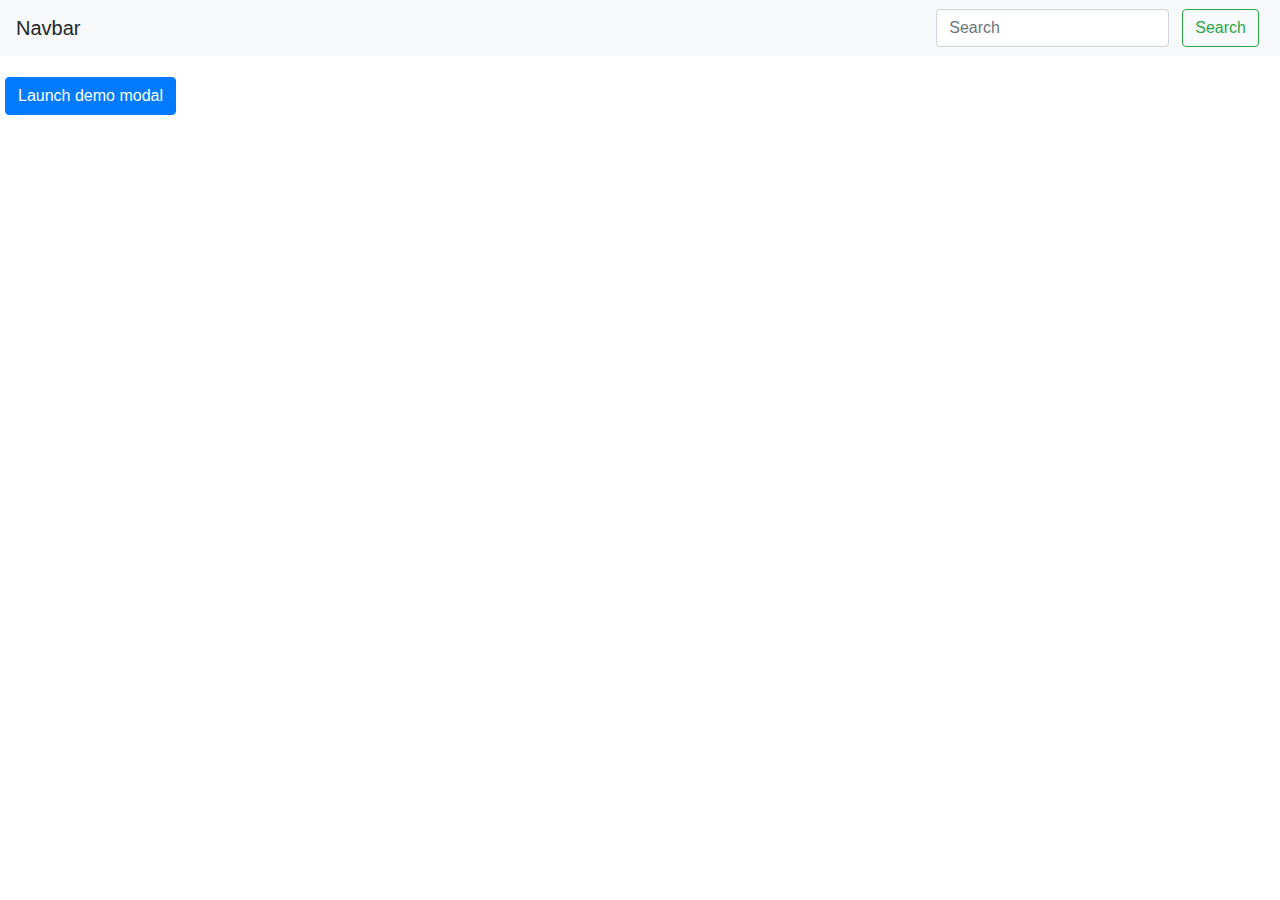
<file: index.html>
<!DOCTYPE html>
<html>
  <head>
    <meta charset="utf-8" />
    <meta name="viewport" content="width=device-width, initial-scale=1" />
    <link
      rel="stylesheet"
      href="https://cdn.jsdelivr.net/npm/bootstrap@4.0.0/dist/css/bootstrap.min.css"
      integrity="sha384-Gn5384xqQ1aoWXA+058RXPxPg6fy4IWvTNh0E263XmFcJlSAwiGgFAW/dAiS6JXm"
      crossorigin="anonymous"
    />
    <!-- <link
      rel="stylesheet"
      href="https://cdn.jsdelivr.net/npm/bootstrap@4.3.1/dist/css/bootstrap.min.css"
      integrity="sha384-ggOyR0iXCbMQv3Xipma34MD+dH/1fQ784/j6cY/iJTQUOhcWr7x9JvoRxT2MZw1T"
      crossorigin="anonymous"
    /> -->
    <link rel="stylesheet" href="/css/styles.css" type="text/css" />
    <title>Simple JS App</title>
  </head>
  <body>
    <nav class="navbar navbar-light bg-light justify-content-between">
      <a class="navbar-brand">Navbar</a>
      <form class="form-inline">
        <input
          class="form-control mr-sm-2"
          type="search"
          placeholder="Search"
          aria-label="Search"
        />
        <button class="btn btn-outline-success my-2 my-sm-0" type="submit">
          Search
        </button>
      </form>
    </nav>
    <ul class="pokemon-list"></ul>
  <!-- <div class="modal-container"></div> -->
    <!-- Button trigger modal -->
    <button
      type="button"
      class="btn btn-primary"
      data-toggle="modal"
      data-target="#exampleModal"
    >
      Launch demo modal
    </button>

    <!-- Modal -->
    <div
      class="modal fade"
      id="exampleModal"
      tabindex="-1"
      role="dialog"
      aria-labelledby="exampleModalLabel"
      aria-hidden="true"
    >
      <div class="modal-dialog" role="document">
        <div class="modal-content">
          <div class="modal-header">
            <h5 class="modal-title" id="exampleModalLabel">Modal title</h5>
            <button
              type="button"
              class="close"
              data-dismiss="modal"
              aria-label="Close"
            >
              <span aria-hidden="true">&times;</span>
            </button>
          </div>
          <div class="modal-body">...</div>
          <div class="modal-footer">
            <button
              type="button"
              class="btn btn-secondary"
              data-dismiss="modal"
            >
              Close
            </button>
            <button type="button" class="btn btn-primary">Save changes</button>
          </div>
        </div>
      </div>
    </div>
    <div id="image-container"></div>
    <script src="/js/promise-polyfill.js"></script>
    <script src="/js/fetch-polyfill.js"></script>
    <script src="/js/scripts.js"></script>
    <script
      src="https://code.jquery.com/jquery-3.2.1.slim.min.js"
      integrity="sha384-KJ3o2DKtIkvYIK3UENzmM7KCkRr/rE9/Qpg6aAZGJwFDMVNA/GpGFF93hXpG5KkN"
      crossorigin="anonymous"
    ></script>
    <script
      src="https://cdn.jsdelivr.net/npm/popper.js@1.12.9/dist/umd/popper.min.js"
      integrity="sha384-ApNbgh9B+Y1QKtv3Rn7W3mgPxhU9K/ScQsAP7hUibX39j7fakFPskvXusvfa0b4Q"
      crossorigin="anonymous"
    ></script>
    <script
      src="https://cdn.jsdelivr.net/npm/bootstrap@4.0.0/dist/js/bootstrap.min.js"
      integrity="sha384-JZR6Spejh4U02d8jOt6vLEHfe/JQGiRRSQQxSfFWpi1MquVdAyjUar5+76PVCmYl"
      crossorigin="anonymous"
    ></script>
  </body>
</html>
</file>
<file: css/styles.css>
button {
    display: inline-block;
    padding: 10px 20px;
    font-size: 16px;
    background-color: #3498db;
    color: #fff;
    border: none;
    border-radius: 5px;
    cursor: pointer;
    text-align: center;
    text-decoration: none;
    transition: background-color 0.3s ease;
    margin: 5px;
}

ul {
    list-style-type: none;
    text-align: center;
}

/* #modal-container {
    display: none;
} */

/* #modal-container.is-visible {

    position: fixed;
    padding: 20px;
    box-sizing: border-box;
    top: 0;
    left: 0;
    width: 100%;
    height: 100%;
    background: rgba(0, 0, 0, 0.5);

    /* to show it above other content */
    /* z-index: 999;

    to allow scrolling if the screen is not high enough
    overflow: auto;

    /* this is used to center the modal */
    /* display: grid;
    text-align: center;
} */ 

/* .modal {
    margin: auto;
    display: inline-block;
    box-sizing: border-box;
    background: #fff;
    padding: 15px;
    width: 100%;
    max-width: 400px;
    text-align: left;
    background-color: #c6e3f7;
    position: absolute;
    inset: 20px;
} */

/* .modal-close {
    float: right;
    -webkit-appearance: none;
    border: 0;
    background: none;
    color: #777;
    text-decoration: underline;
}

.modal h1 {
    margin-top: 0;
}

.modal p {
    margin-bottom: 0;
} */ */

#image-container {
    position: absolute;
    margin: auto;
    height: 50px;
    width: 50px;
}
</file>
